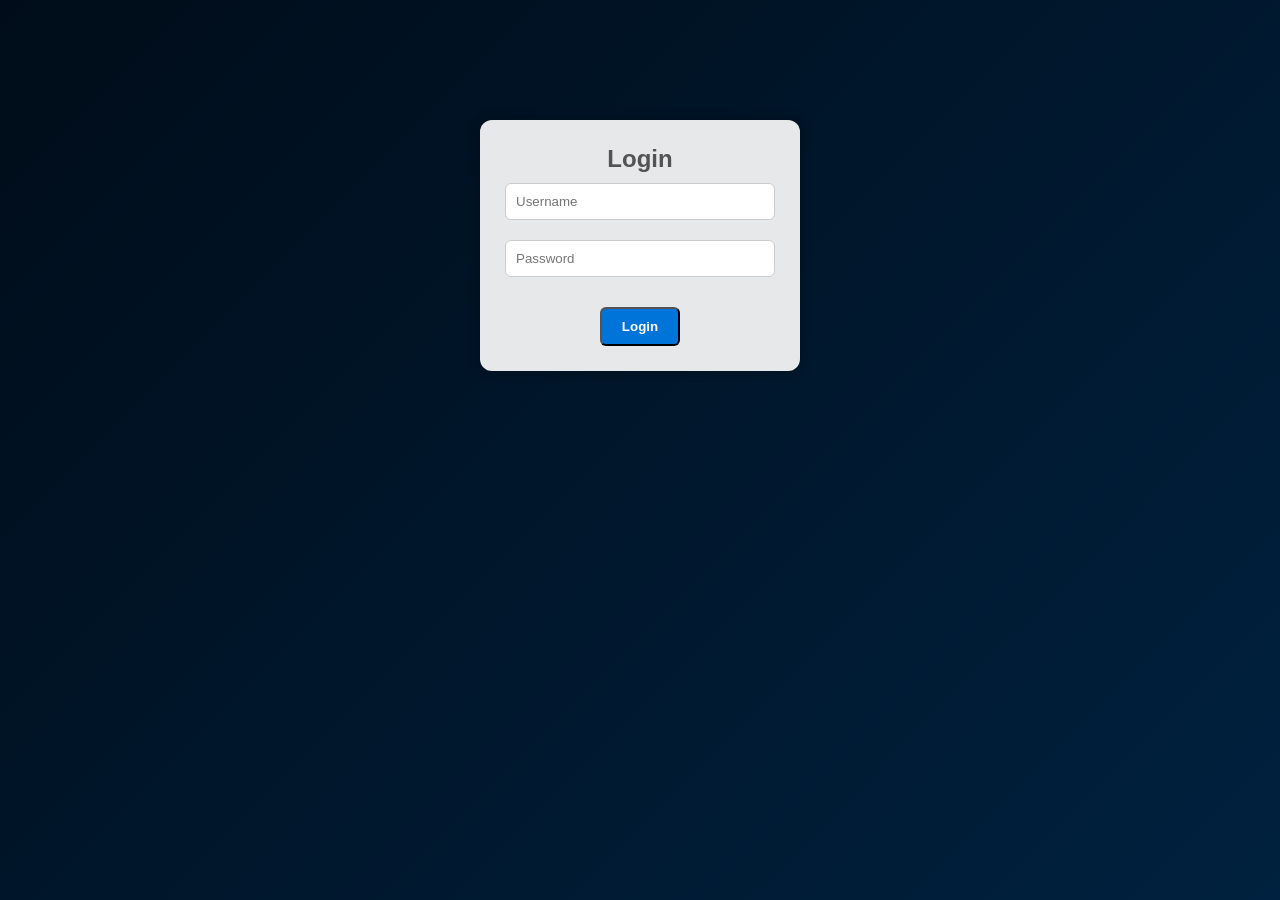
<file: login.html>
<!DOCTYPE html>
<html lang="en">
<head>
  <meta charset="UTF-8">
  <meta name="viewport" content="width=device-width, initial-scale=1.0">
  <title>Login</title>
  <link rel="stylesheet" href="style.css">
</head>
<body>

  <div class="login-box">
    <h2>Login</h2>
    <form>
      <input type="text" placeholder="Username" required>
      <input type="password" placeholder="Password" required>
      <button type="submit" class="btn">Login</button>
    </form>
  </div>

</body>
</html>
</file>
<file: style.css>
* {
  margin: 0;
  padding: 0;
  box-sizing: border-box;
  font-family: "Poppins", sans-serif;
}

body {
  background: linear-gradient(135deg, #001f3f, #0074D9, #39CCCC);
  background-size: 400% 400%;
  animation: gradientMove 15s ease infinite;
  color: rgba(15, 12, 12, 0.678);
}

@keyframes gradientMove {
  0% {background-position: 0% 50%;}
  50% {background-position: 100% 50%;}
  100% {background-position: 0% 50%;}
}

header {
  display: flex;
  justify-content: space-between;
  align-items: center;
  padding: 20px 50px;
  background: rgba(0, 0, 0, 0.6);
  position: sticky;
  top: 0;
  z-index: 1000;
}

.logo {
  font-size: 28px;
  font-weight: 700;
}
.logo span {
  color: #FFD700;
}

nav ul {
  display: flex;
  gap: 25px;
  list-style: none;
}
nav a {
  color: white;
  text-decoration: none;
  font-weight: 500;
  transition: color 0.3s;
}
nav a:hover {
  color: #FFD700;
}

.hero {
  height: 90vh;
  display: flex;
  justify-content: center;
  align-items: center;
  text-align: center;
  background: url('images/hero-bg.jpg') no-repeat center center/cover;
}
.hero-content {
  background: rgba(0, 0, 0, 0.5);
  padding: 40px;
  border-radius: 15px;
  animation: fadeIn 2s ease;
}

@keyframes fadeIn {
  from {opacity: 0; transform: translateY(30px);}
  to {opacity: 1; transform: translateY(0);}
}

.btn {
  display: inline-block;
  margin-top: 20px;
  padding: 12px 25px;
  background: #FFD700;
  color: black;
  font-weight: bold;
  border-radius: 25px;
  transition: transform 0.3s;
}
.btn:hover {
  transform: scale(1.1);
}

.section {
  padding: 80px 50px;
  text-align: center;
}

.cards {
  display: flex;
  justify-content: center;
  gap: 30px;
  flex-wrap: wrap;
  margin-top: 40px;
}

.card {
  background: rgba(255, 255, 255, 0.1);
  padding: 20px;
  border-radius: 15px;
  width: 300px;
  transition: transform 0.4s, box-shadow 0.4s;
}
.card:hover {
  transform: translateY(-10px);
  box-shadow: 0 8px 20px rgba(0, 0, 0, 0.3);
}
.card img {
  width: 100%;
  border-radius: 15px;
  margin-bottom: 15px;
}

.contact form {
  max-width: 500px;
  margin: auto;
  display: flex;
  flex-direction: column;
  gap: 15px;
}
.contact input, .contact textarea {
  padding: 10px;
  border: none;
  border-radius: 10px;
  outline: none;
}
.contact button {
  background: #FFD700;
  color: black;
  font-weight: bold;
  padding: 12px;
  border-radius: 20px;
  cursor: pointer;
}
footer {
  background: rgba(0, 0, 0, 0.7);
  text-align: center;
  padding: 20px;
  margin-top: 40px;
}
body::before {
  content: "";
  position: fixed;
  top: 0; left: 0;
  width: 100%; height: 100%;
  background: rgba(0, 0, 0, 0.6); /* darkness level */
  z-index: -1;

  position: absolute;
  top: 0;
  left: 0;
  width: 100%;
  height: 100%;
  object-fit: cover;
  z-index: -1;
}

#bg-video{
  position: fixed;
  top: 0;
  left: 0;
  width: 100%;
  height: 100%;
  object-fit: cover;
  z-index: -1;
}
.login-box {
  width: 320px;
  margin: 120px auto;
  background: rgba(255, 255, 255, 0.9);
  padding: 25px;
  border-radius: 12px;
  text-align: center;
  box-shadow: 0 0 12px rgba(0,0,0,0.3);
}

.login-box input {
  width: 100%;
  padding: 10px;
  margin: 10px 0;
  border-radius: 6px;
  border: 1px solid #ccc;
}

.btn {
  padding: 10px 20px;
  background: #0074D9;
  color: #fff;
  border-radius: 6px;
  cursor: pointer;
}
</file>
